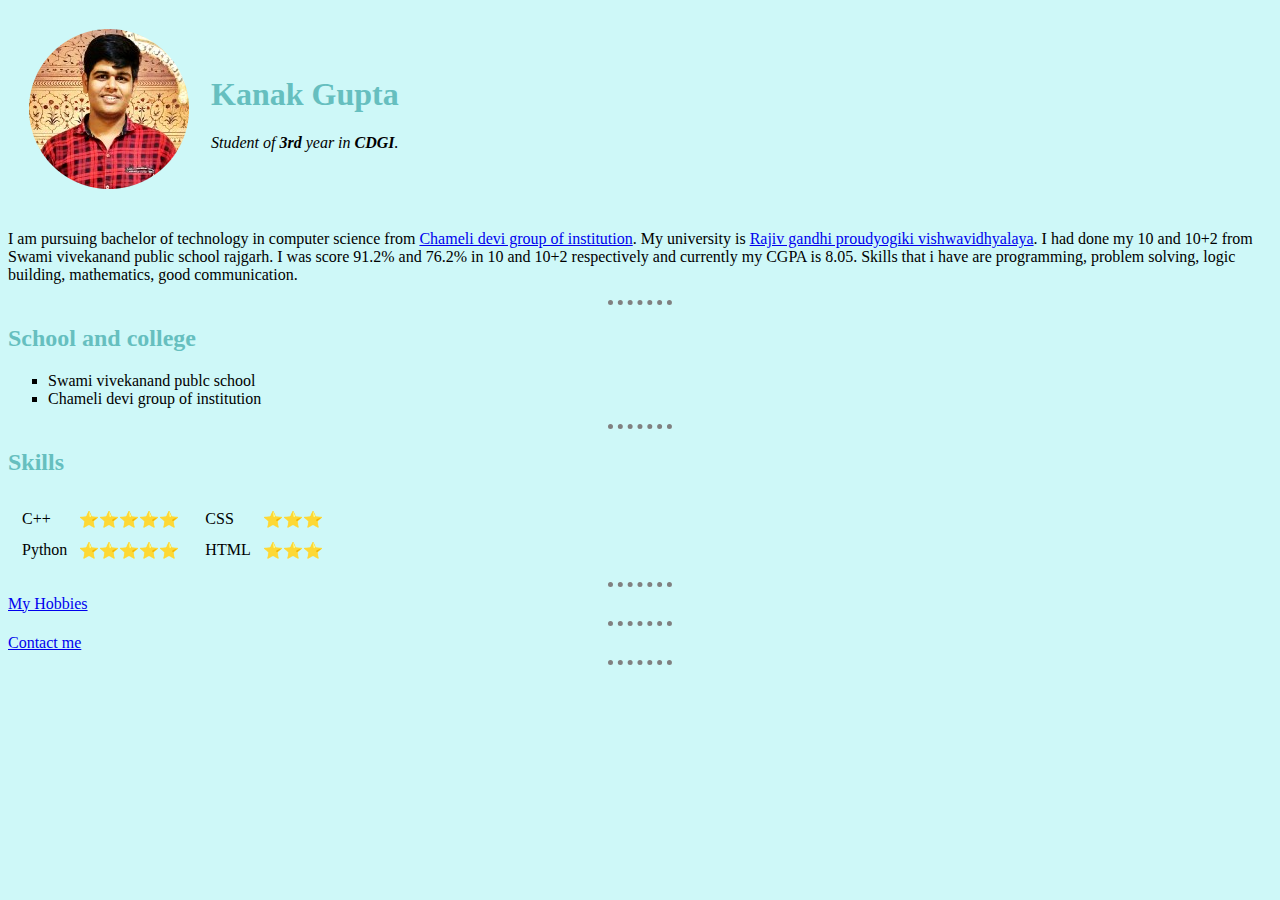
<file: index.HTML>
<!DOCTYPE HTML>
<HTML>
    <HEAD>
        <meta charset = "UTF-8">
        <TITLE>Kanak Gupta</TITLE>
        <link rel="stylesheet" href="index.css">
    </HEAD>
    <BODY>
        <table cellspacing = "20">
            <tr>
                <td><img src="Kanak.png" alt="Kanak image"></td>
                <td>
                    <h1>Kanak Gupta</h1>
                    <p>
                        <em>Student of <strong>3rd</strong> year in <strong>CDGI</strong>.</em>
                    </p>
                </td>
            </tr>
        </table>

        <p>
            I am pursuing bachelor of technology in computer science from <a href = "https://cdgi.edu.in/cdgi.php">
            Chameli devi group of institution</a>. My university is <a href = "https://www.rgpv.ac.in/">Rajiv gandhi 
            proudyogiki vishwavidhyalaya</a>. I had done my 10 and 10+2 from Swami vivekanand public school rajgarh. 
            I was score 91.2% and 76.2% in 10 and 10+2 respectively and currently my CGPA is 8.05. Skills that 
            i have are programming, problem solving, logic building, mathematics, good communication.
        </p>
        <hr>
        
        <h2>School and college</h2>
        <ul type="square">
            <li>Swami vivekanand publc school</li>
            <li>Chameli devi group of institution</li>
        </ul>
        <hr>

        <h2>Skills</h2>
        <table>
            <tbody>
                <tr>
                    <td>
                        <table cellspacing="10">
                            <tr>
                                <td>C++</td>
                                <td>⭐⭐⭐⭐⭐</td>
                            </tr>
                            <tr>
                                <td>Python</td>
                                <td>⭐⭐⭐⭐⭐</td>
                            </tr>
                        </table>
                    </td>
                    <td>
                        <table cellspacing="10">
                            <tr>
                                <td>CSS</td>
                                <td>⭐⭐⭐</td>
                            </tr>
                            <tr>    
                                <td>HTML</td>
                                <td>⭐⭐⭐</td>
                            </tr>
                        </table>
                    </td>
                </tr>
            </tbody>
        </table>
        <hr>
        
        <a href="hobbies.html">My Hobbies</a>
        <hr>
        
        <a href="contact.html">Contact me</a>
        <hr>
    </BODY>
</HTML>
</file>
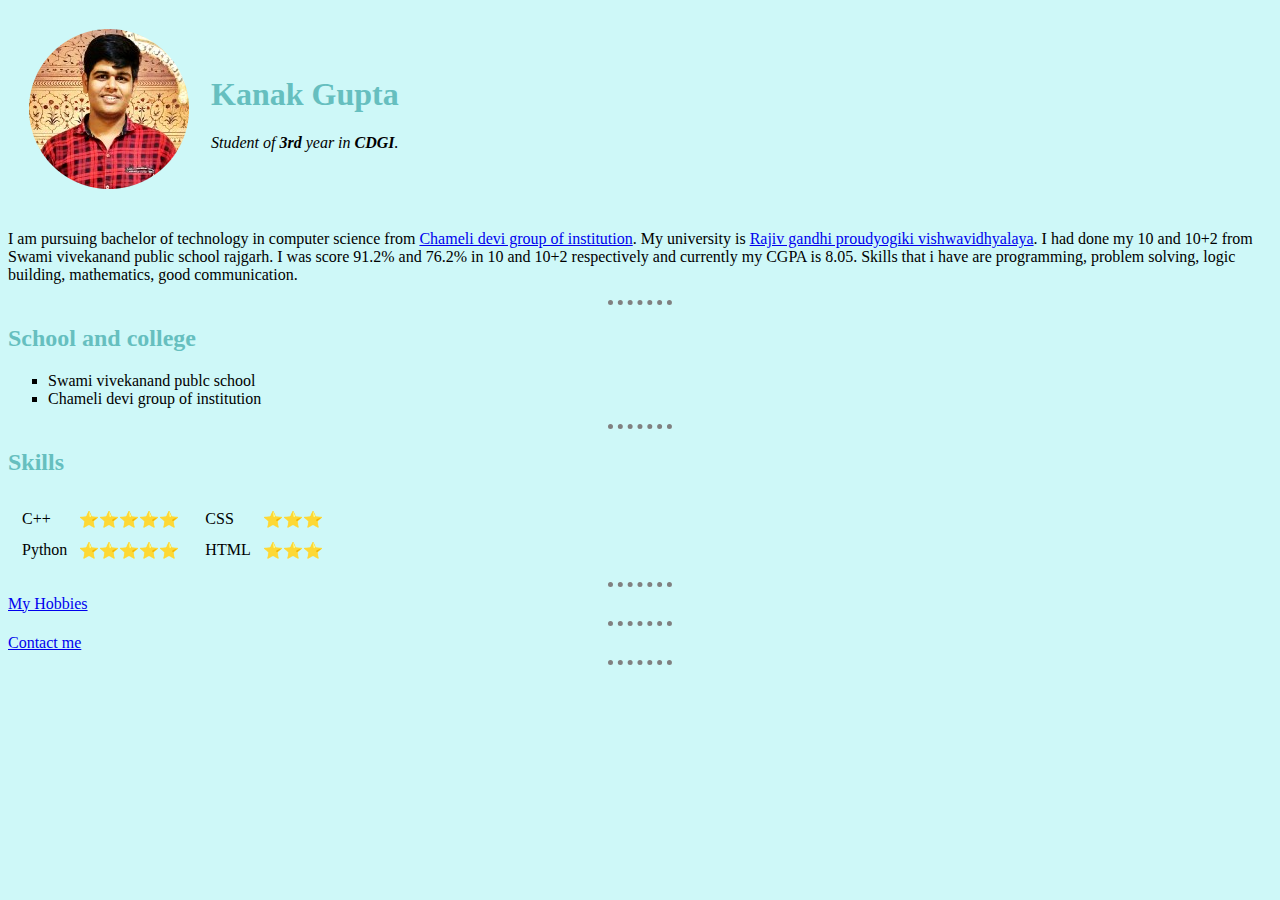
<file: index.html>
<!DOCTYPE HTML>
<HTML>
    <HEAD>
        <meta charset = "UTF-8">
        <TITLE>Kanak Gupta</TITLE>
        <link rel="stylesheet" href="index.css">
    </HEAD>
    <BODY>
        <table cellspacing = "20">
            <tr>
                <td><img src="Kanak.png" alt="Kanak image"></td>
                <td>
                    <h1 id="2">Kanak Gupta</h1>
                    <p>
                        <em>Student of <strong>3rd</strong> year in <strong>CDGI</strong>.</em>
                    </p>
                </td>
            </tr>
        </table>

        <p>
            I am pursuing bachelor of technology in computer science from <a href = "https://cdgi.edu.in/cdgi.php">
            Chameli devi group of institution</a>. My university is <a href = "https://www.rgpv.ac.in/">Rajiv gandhi 
            proudyogiki vishwavidhyalaya</a>. I had done my 10 and 10+2 from Swami vivekanand public school rajgarh. 
            I was score 91.2% and 76.2% in 10 and 10+2 respectively and currently my CGPA is 8.05. Skills that 
            i have are programming, problem solving, logic building, mathematics, good communication.
        </p>
        <hr>
        
        <h2>School and college</h2>
        <ul type="square">
            <li>Swami vivekanand publc school</li>
            <li>Chameli devi group of institution</li>
        </ul>
        <hr>

        <h2>Skills</h2>
        <table>
            <tbody>
                <tr>
                    <td>
                        <table cellspacing="10">
                            <tr>
                                <td>C++</td>
                                <td>⭐⭐⭐⭐⭐</td>
                            </tr>
                            <tr>
                                <td>Python</td>
                                <td>⭐⭐⭐⭐⭐</td>
                            </tr>
                        </table>
                    </td>
                    <td>
                        <table cellspacing="10">
                            <tr>
                                <td>CSS</td>
                                <td>⭐⭐⭐</td>
                            </tr>
                            <tr>    
                                <td>HTML</td>
                                <td>⭐⭐⭐</td>
                            </tr>
                        </table>
                    </td>
                </tr>
            </tbody>
        </table>
        <hr>
        
        <a href="hobbies.html">My Hobbies</a>
        <hr>
        
        <a href="contact.html">Contact me</a>
        <hr>
    </BODY>
</HTML>
</file>
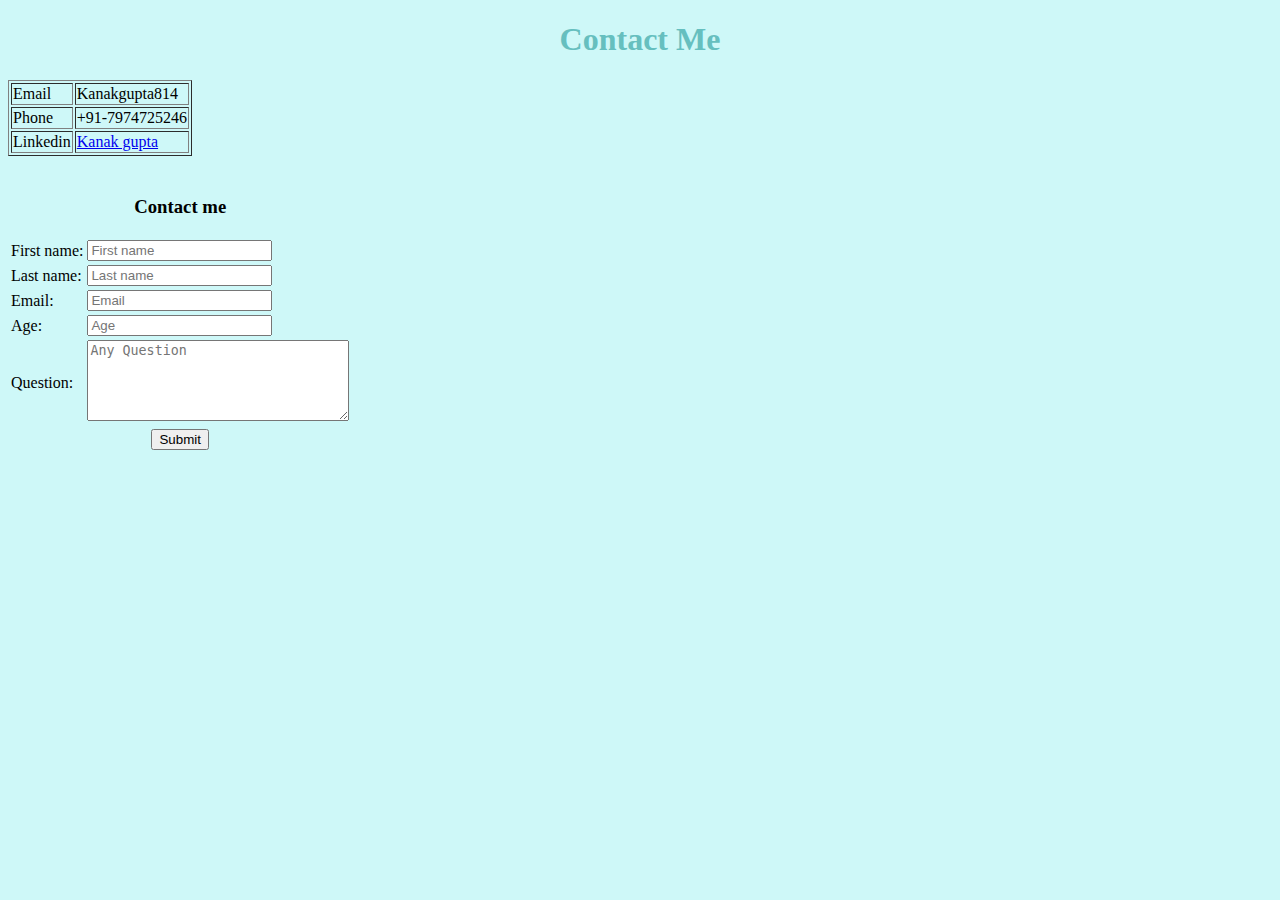
<file: contact.html>
<!DOCTYPE html>
<html lang="en">

<head>
    <meta charset="UTF-8">
    <title>contact</title>
    <link rel="stylesheet" href="index.css">
</head>

<body>
    <h1 id="heading">Contact Me</h1>
    <table border="1">
        <tr>
            <td>Email</td>
            <td>Kanakgupta814</td>
        </tr>
        <tr>
            <td>Phone</td>
            <td>+91-7974725246</td>
        </tr>
        <tr>
            <td>Linkedin</td>
            <td><a
                    href="https://www.linkedin.com/in/kanak-gupta-57b76a19a?lipi=urn%3Ali%3Apage%3Ad_flagship3_profile_view_base_contact_details%3Bc0rG5ISoS%2F%2BiXi69JzKW5g%3D%3D">Kanak
                    gupta</a></li>
            </td>
        </tr>
    </table>
    <br>
    <table>
        <tr row>
            <td colspan="2">
                <h3>
                    <center><P>Contact me</P></center>
                </h3>
            </td>
        </tr>
        <form action="mailto:kanakgupta814@gmail.com" method="post" enctype="text/plain">
            <tr>
                <td>
                    <label>First name:</label>
                </td>
                <td>
                    <input type="text" name="First name" placeholder="First name">
                </td>
            </tr>
            <tr>
                <td>
                    <label>Last name:</label>
                </td>
                <td>
                    <input type="text" name="Last name" placeholder="Last name">
                </td>
            </tr>
            <tr>
                <td>
                    <label>Email:</label>
                </td>
                <td>
                    <input type="email" name="Email" placeholder="Email">
                </td>
            </tr>
            <tr>
                <td>
                    <label>Age:</label>
                </td>
                <td>
                    <input type="text" name="Age" placeholder="Age">
                </td>
            </tr>
            <tr>
                <td>
                    <label>Question:</label>
                </td>
                <td>
                    <textarea name="Question" id="" cols="30" rows="5" placeholder="Any Question"></textarea>
                </td>
            </tr>
            <tr >
                <td colspan="2">
                    <center><input type="submit" name=""></center>
                </td>
            </tr>
        </form>
    </table>
</body>

</html>
</file>
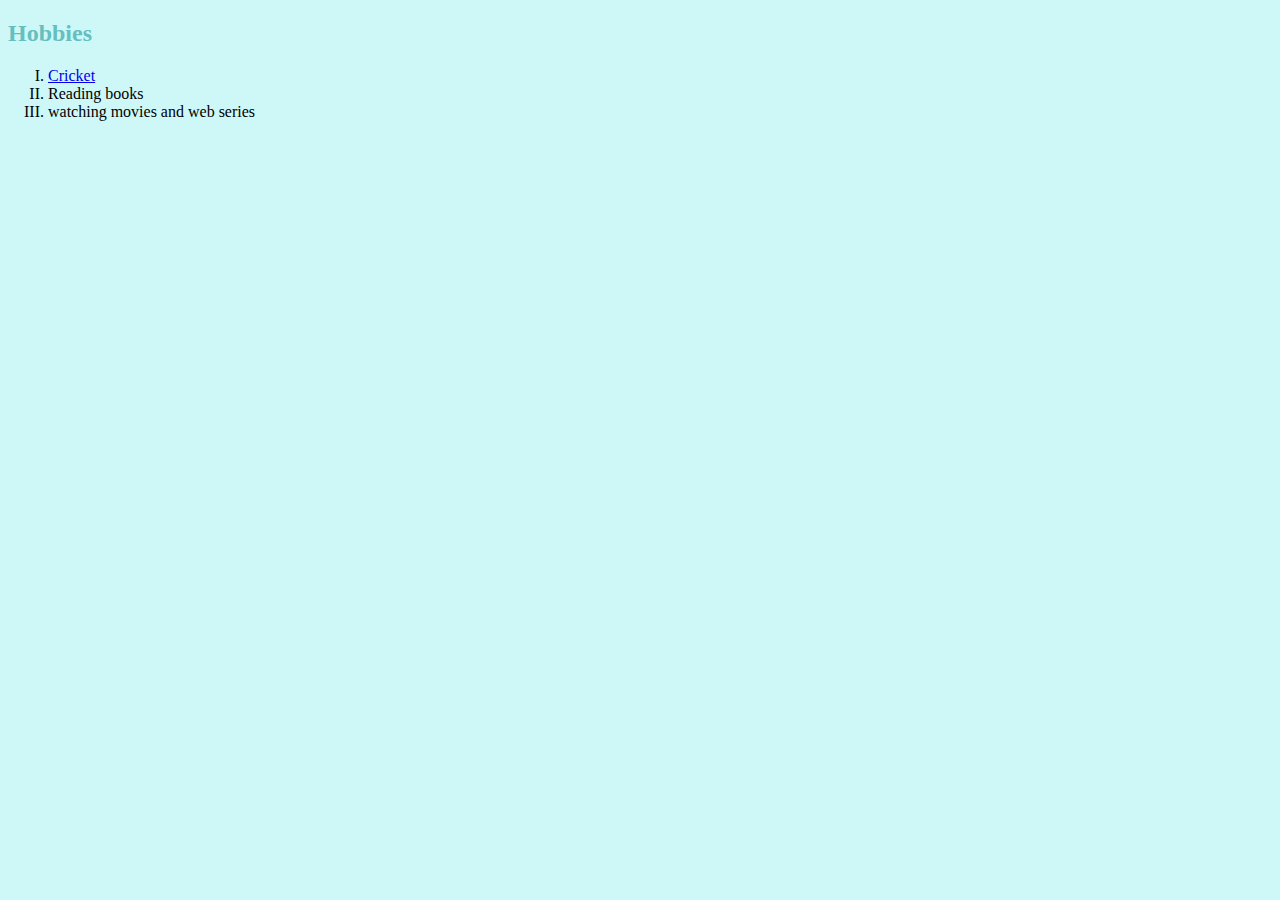
<file: hobbies.html>
<!DOCTYPE html>
<html lang="en">
<head>
    <meta charset="UTF-8">
    <title>Hobbies</title>
    <link rel="stylesheet" href="index.css">
</head>
<body>
    <h2>Hobbies</h2>
    <ol type="I">
        <li><a href = "https://en.wikipedia.org/wiki/Cricket">Cricket</a></li>
        <li>Reading books</li>
        <li>watching movies and web series</li>
    </ol>
</body>
</html>
</file>
<file: index.css>
body{
    background-color: rgb(206, 248, 248);
}

hr{
    border-style: dotted none none;
    width: 5%;
    border-color: grey;
    border-width: 5px; 
}

h1{
    color:#66BFBF;
}

h2{
    color:#66BFBF;
}

#heading {
    text-align: center;
}
</file>
